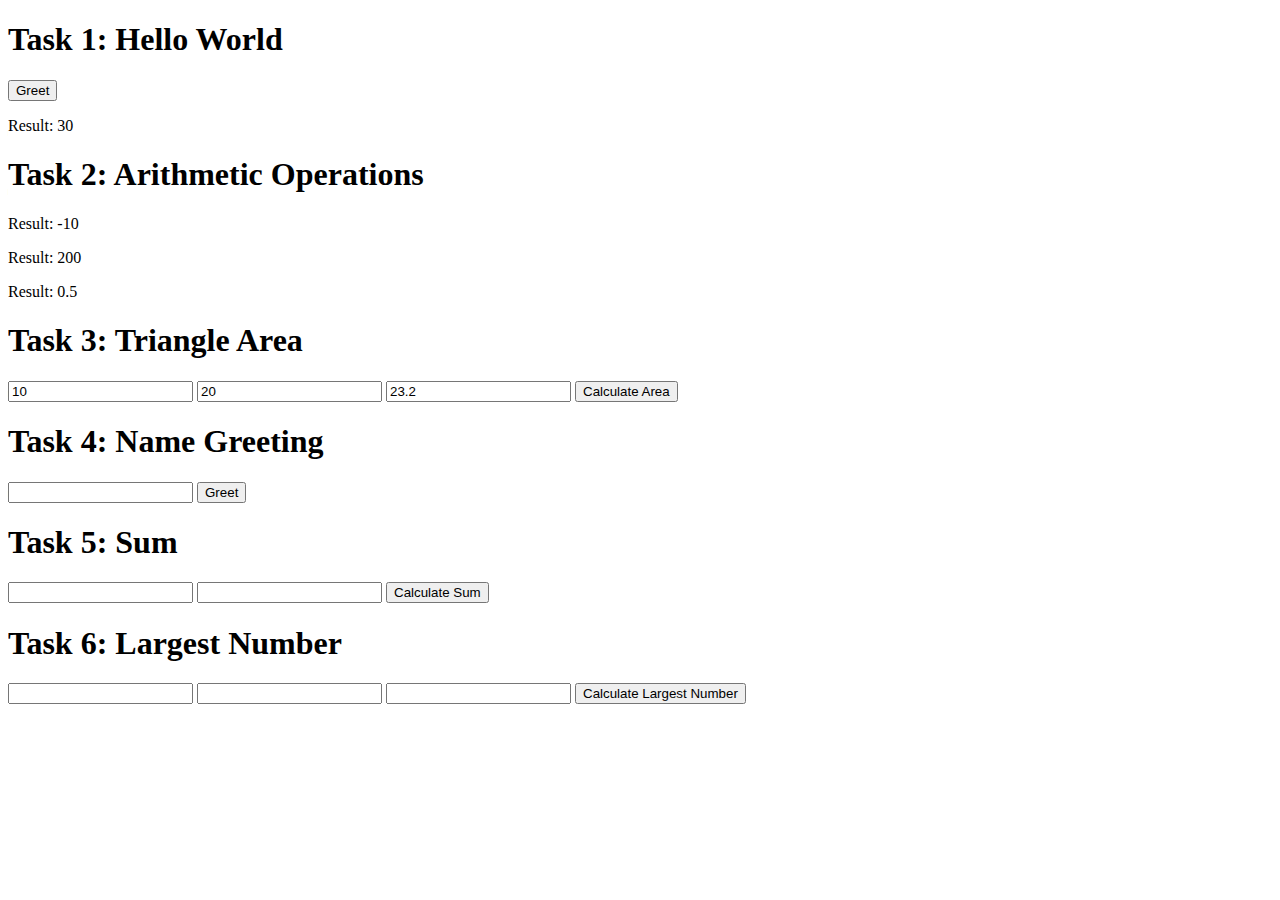
<file: 3/index.html>
<!DOCTYPE html>
<html>
<head>
    <title>Tasks</title>
</head>
<body>
    <h1>Task 1: Hello World</h1>
    <button onclick="helloWorld()">Greet</button>
    <p id="result1"></p>

    <h1>Task 2: Arithmetic Operations</h1>
    <p id="result2"></p>
    <p id="result3"></p>
    <p id="result4"></p>

    <h1>Task 3: Triangle Area</h1>
    <input type="number" id="sideA" value="10">
    <input type="number" id="sideB" value="20">
    <input type="number" id="sideC" value="23.2">
    <button onclick="calculateArea()">Calculate Area</button>
    <p id="result5"></p>

    <h1>Task 4: Name Greeting</h1>
    <input type="text" id="name">
    <button onclick="greet()">Greet</button>

    <h1>Task 5: Sum</h1>
    <input type="number" id="num1">
    <input type="number" id="num2">
    <button onclick="calculateSum()">Calculate Sum</button>
    <p id="result6"></p>

    <h1>Task 6: Largest Number</h1>
    <input type="number" id="num1">
    <input type="number" id="num2">
    <input type="number" id="num3">
    <button onclick="calculateLargest()">Calculate Largest Number</button>
    <p id="result7"></p>

    <script src="script.js"></script>
</body>
</html>
</file>
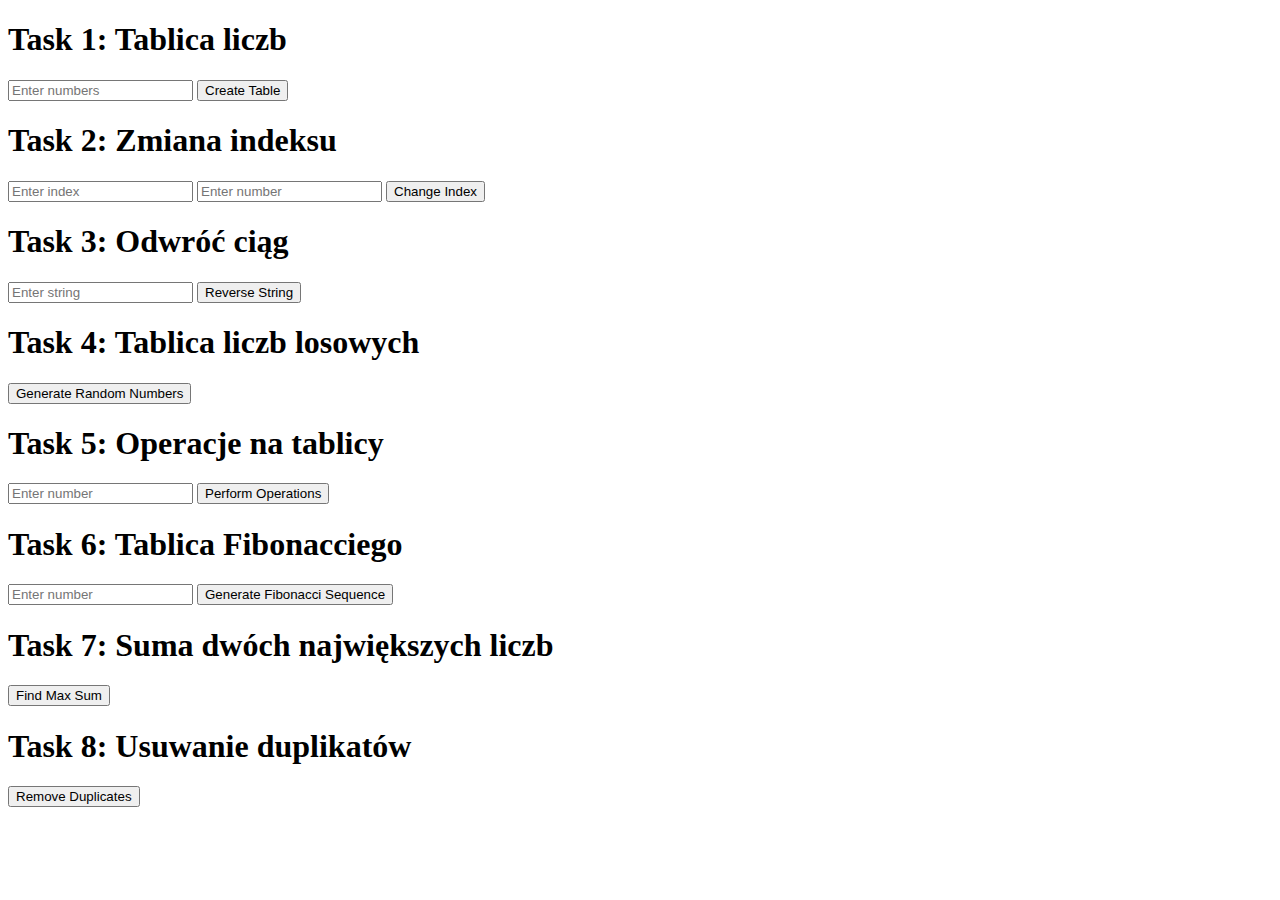
<file: 4/index.html>
<!DOCTYPE html>
<html>
<head>
    <title>Tasks</title>
</head>
<body>
    <h1>Task 1: Tablica liczb</h1>
    <input type="text" id="numbers" placeholder="Enter numbers">
    <button onclick="createTable()">Create Table</button>
    <p id="result"></p>
    <h1>Task 2: Zmiana indeksu</h1>
    <input type="number" id="index" placeholder="Enter index">
    <input type="number" id="number" placeholder="Enter number">
    <button onclick="changeIndex()">Change Index</button>
    <p id="result2"></p>
    <h1>Task 3: Odwróć ciąg</h1>
    <input type="text" id="string" placeholder="Enter string">
    <button onclick="reverseString()">Reverse String</button>
    <p id="result3"></p>
    <h1>Task 4: Tablica liczb losowych</h1>
    <button onclick="generateRandomNumbers()">Generate Random Numbers</button>
    <p id="result4"></p>
    <h1>Task 5: Operacje na tablicy</h1>
    <input type="number" id="num1" placeholder="Enter number">
    <button onclick="performOperations()">Perform Operations</button>
    <p id="result5"></p>
    <h1>Task 6: Tablica Fibonacciego</h1>
    <input type="number" id="n" placeholder="Enter number">
    <button onclick="generateFibonacci()">Generate Fibonacci Sequence</button>
    <p id="result6"></p>
    <h1>Task 7: Suma dwóch największych liczb</h1>
    <button onclick="findMaxSum()">Find Max Sum</button>
    <p id="result7"></p>
    <h1>Task 8: Usuwanie duplikatów</h1>
    <button onclick="removeDuplicates()">Remove Duplicates</button>
    <p id="result8"></p>
    <script src="script.js"></script>
</body>
</html>
</file>
